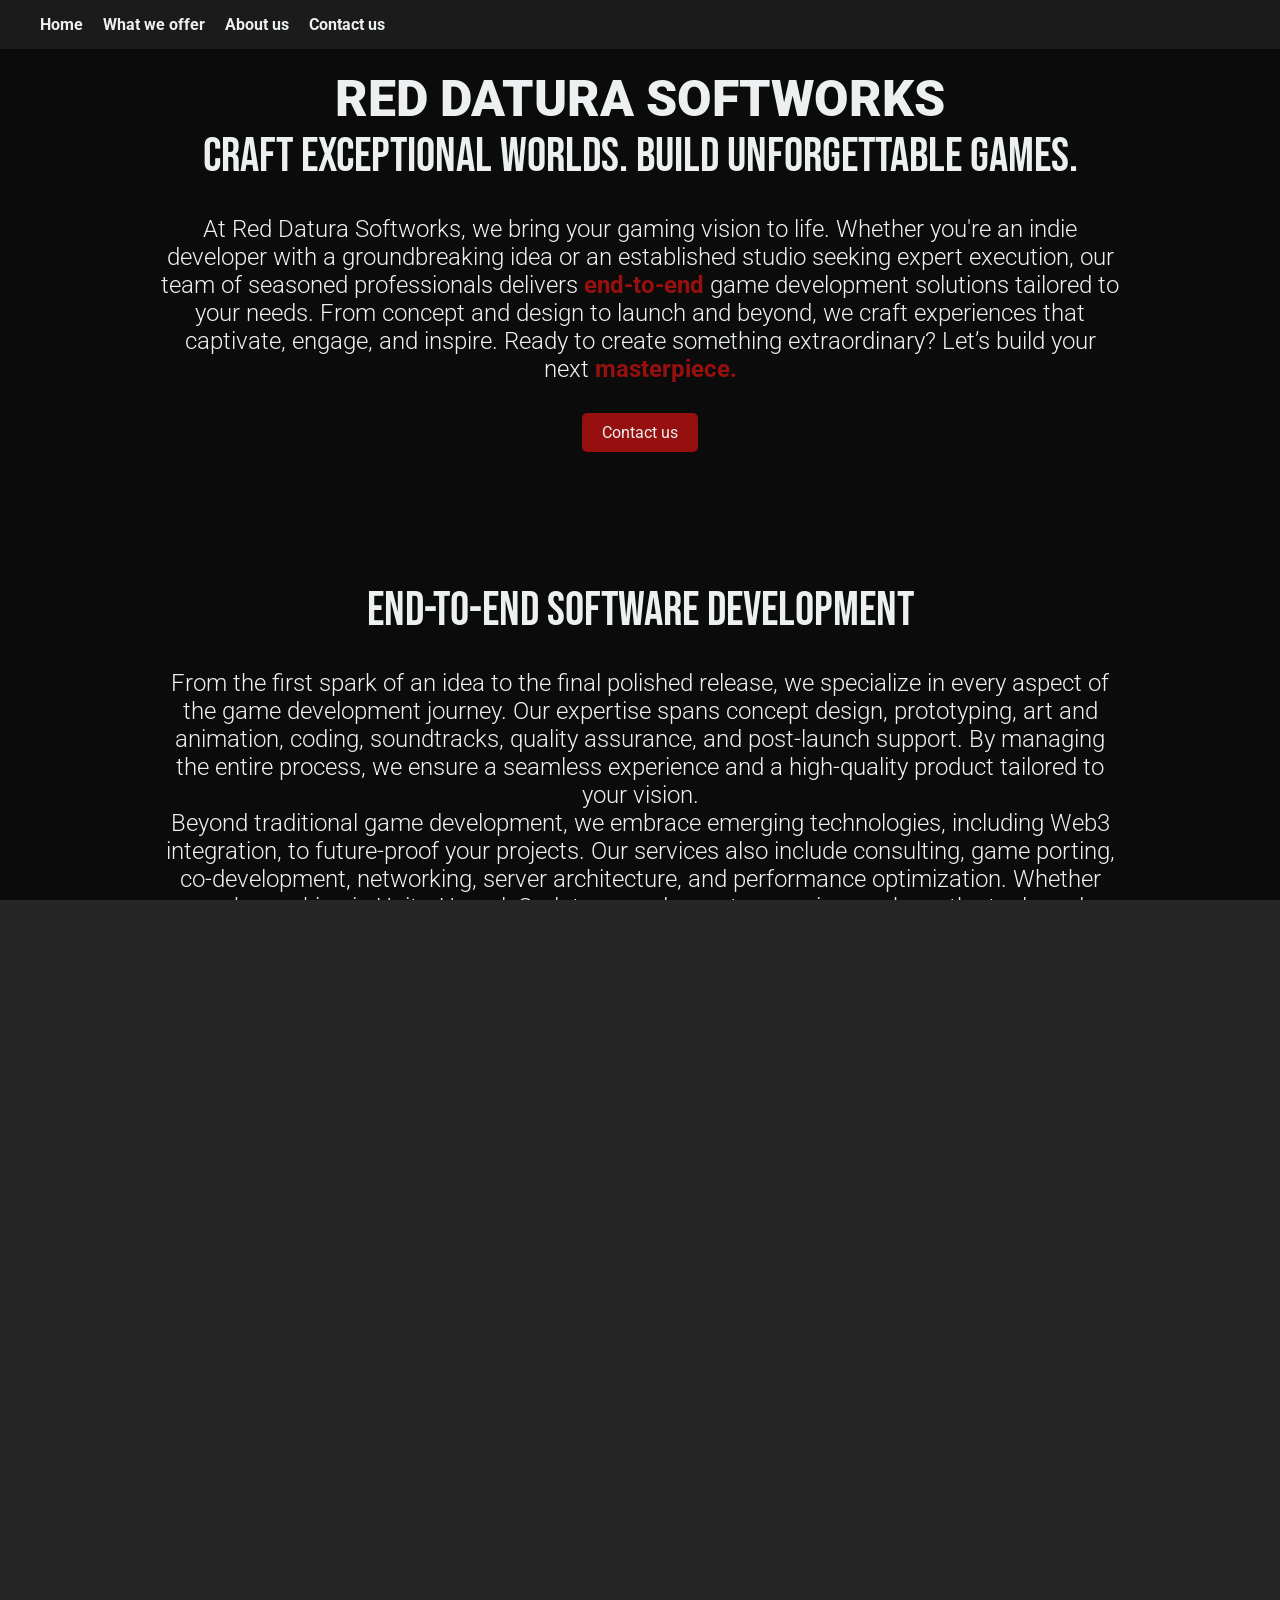
<file: index.html>
<!DOCTYPE html>
<html lang="en">

<head>
    <meta charset="UTF-8">
    <meta name="viewport" content="width=device-width, initial-scale=1.0">
    <!--  Essential META Tags -->
    <meta property="og:title" content="Red Datura Softworks">
    <meta property="og:type" content="website" />
    <meta property="og:image" content="https://reddatura.com/thumbnail.jpg">
    <meta property="og:url" content="https://reddatura.com/">
    <meta property="og:locale" content="en_US" />
    <!--<meta name="twitter:card" content="summary_large_image">-->

    <!--  Non-Essential, But Recommended -->
    <meta property="og:description" content="" />
    <meta property="og:site_name" content="Red Datura Softworks">
    <!--<meta name="twitter:image:alt" content="Alt text for image">-->

    <!--  Non-Essential, But Required for Analytics -->
    <!--<meta property="fb:app_id" content="your_app_id" />
    <meta name="twitter:site" content="@website-username">-->
    <title>RedDatura Softworks s.r.o.</title>
    <link rel="stylesheet" href="styles.css">
    <link rel="stylesheet" href="https://cdnjs.cloudflare.com/ajax/libs/font-awesome/5.15.3/css/all.min.css">
</head>

<body>
    <div class="container">
        <header>
            <nav>
                <ul>
                    <li><a href="#hero">Home</a></li>
                    <li><a href="#offer">What we offer</a></li>
                    <li><a href="#about_us">About us</a></li>
                    <li><a href="#touch">Contact us</a></li>
                </ul>
            </nav>
        </header>
        <section id="hero" class="hero-section">
            <div class="hero-content">
                <h1 class="logo">RED DATURA SOFTWORKS</h1>
                <h2>Craft Exceptional Worlds. Build Unforgettable Games.</h2>
                <p>
                    At Red Datura Softworks, we bring your gaming vision to life. 
                    Whether you're an indie developer with a groundbreaking idea 
                    or an established studio seeking expert execution, our 
                    team of seasoned professionals delivers <span style="font-weight:bold; color: #971010;">end-to-end</span> 
                    game development solutions tailored to your needs. 
                    From concept and design to launch and 
                    beyond, we craft experiences that captivate, engage, 
                    and inspire. Ready to create something extraordinary? 
                    Let’s build your next <span style="font-weight:bold; color: #971010;">masterpiece.</span>
                </p>
                <div class="hero-buttons">
                    <a href="#touch" class="btn-primary">Contact us</a>
                </div>
            </div>
        </section>
        <section id="offer" class="hero-section">
            <div class="hero-content">
                <h2>End-To-End Software development</h2>
                <p>
                    From the first spark of an idea to the final polished release, 
                    we specialize in every aspect of the game development journey. 
                    Our expertise spans concept design, prototyping, art and animation, 
                    coding, soundtracks, quality assurance, and post-launch support. 
                    By managing the entire process, we ensure a seamless experience and 
                    a high-quality product tailored to your vision.</br>
                    Beyond traditional game development, we embrace emerging technologies,
                    including Web3 integration, to future-proof your projects. Our 
                    services also include consulting, game porting, co-development, 
                    networking, server architecture, and performance optimization. 
                    Whether you’re working in Unity, Unreal, Godot, or need a custom 
                    engine, we have the tools and expertise to bring your ideas to life.</br>
                    With us, you get more than a team—you get a dedicated partner 
                    committed to crafting exceptional and unforgettable gaming experiences.
                </p>
                <ul>
                    //todo: list veci co robime 
                </ul>
            </div>
        </section>

        <section id="about_us" class="hero-section">
            <div class="hero-content">
                <h2>Who We Are</h2>
                <p>
                    We’re a collective of passionate artists, creators, 
                    and innovators with a shared love for games. Our 
                    team brings together talents from diverse disciplines—musicians 
                    who craft unforgettable soundscapes, 2D and 3D artists who 
                    breathe life into worlds, programmers who turn ideas into 
                    reality, and seasoned game development veterans who guide 
                    the journey from vision to execution.</br>
                    Each of us contributes a unique perspective and expertise, 
                    but we’re united by one mission: to create exceptional 
                    games that inspire and captivate players. Together, we’re 
                    here to transform your ideas into extraordinary experiences.
                </p>
            </div>
        </section>
        <section id="touch" class="hero-section">
            <div class="hero-content">
                <h2>Ready to Create Something Extraordinary?</h2>
                <p>Let’s turn your game idea into reality! Whether you’re 
                    in the early stages of planning or ready to kick off 
                    development, we’re here to collaborate and bring your
                    vision to life. Reach out to us today—we’d love 
                    to discuss how we can help you craft a game that stands out.
                </p>
            </div>
        </section>
        <section id="touch" class="hero-section">
            <div class="hero-content">
                <h2>Get in touch</h2>
                    <div class="form-center">
                        <form action="https://formsubmit.co/info@reddatura.com" method="POST">
                          <div class="txt_field">
                            <input type="text" name="name" id="name" required>
                            <span></span>
                            <label>Full Name</label>
                          </div>
        
                          <div class="txt_field">
                              <input type="text" name="email" id="email" required>
                              <span></span>
                              <label>Email</label>
                          </div>
                          <div class="txt_field">
                            <textarea name="message" id="message" cols="40" rows="15" required></textarea>
                            <!--<input type="text" name="message" id="message" required>
                            <span></span>-->
                            <label>Message</label>
                          </div>
                  
                          <div class="pass">
                              <input class="pass" type="reset" value="Reset">
                          </div>
                  
                          <input type="submit" value="Submit">
                          <input type="text" name="_honey" style="display:none">
                          <input type="hidden" name="_template" value="table">
                          <input type="hidden" name="_next" value="https://reddatura.com">
                        </form>
                      </div>
                </div>
               
        </section>
        <footer>
            <div class="footer-container">
                <div class="footer-about">
                    <h2><span>RED</span>DATURA<span> SOFTWORKS</span></h1>
                        <p>is your trusted partner in delivering top-notch audio excellence,
                            innovative software development, and strategic IT consulting,
                            tailored to meet the unique needs of your business.</p>
                </div>
                <div class="footer-links">
                    <h3>Quick Links</h3>
                    <ul>
                        <li><a href="#hero">Home</a></li>
                        <li><a href="#offer">What we offer</a></li>
                        <li><a href="#about_us">About us</a></li>
                        <li><a href="#touch">Contact us</a></li>
                    </ul>
                </div>
            </div>
            <div class="footer-bottom">
                <p>&copy; 2025 Red Datura Softworks s.r.o. All Rights Reserved.</p>
            </div>
        </footer>
    </div>
</body>

</html>
</file>
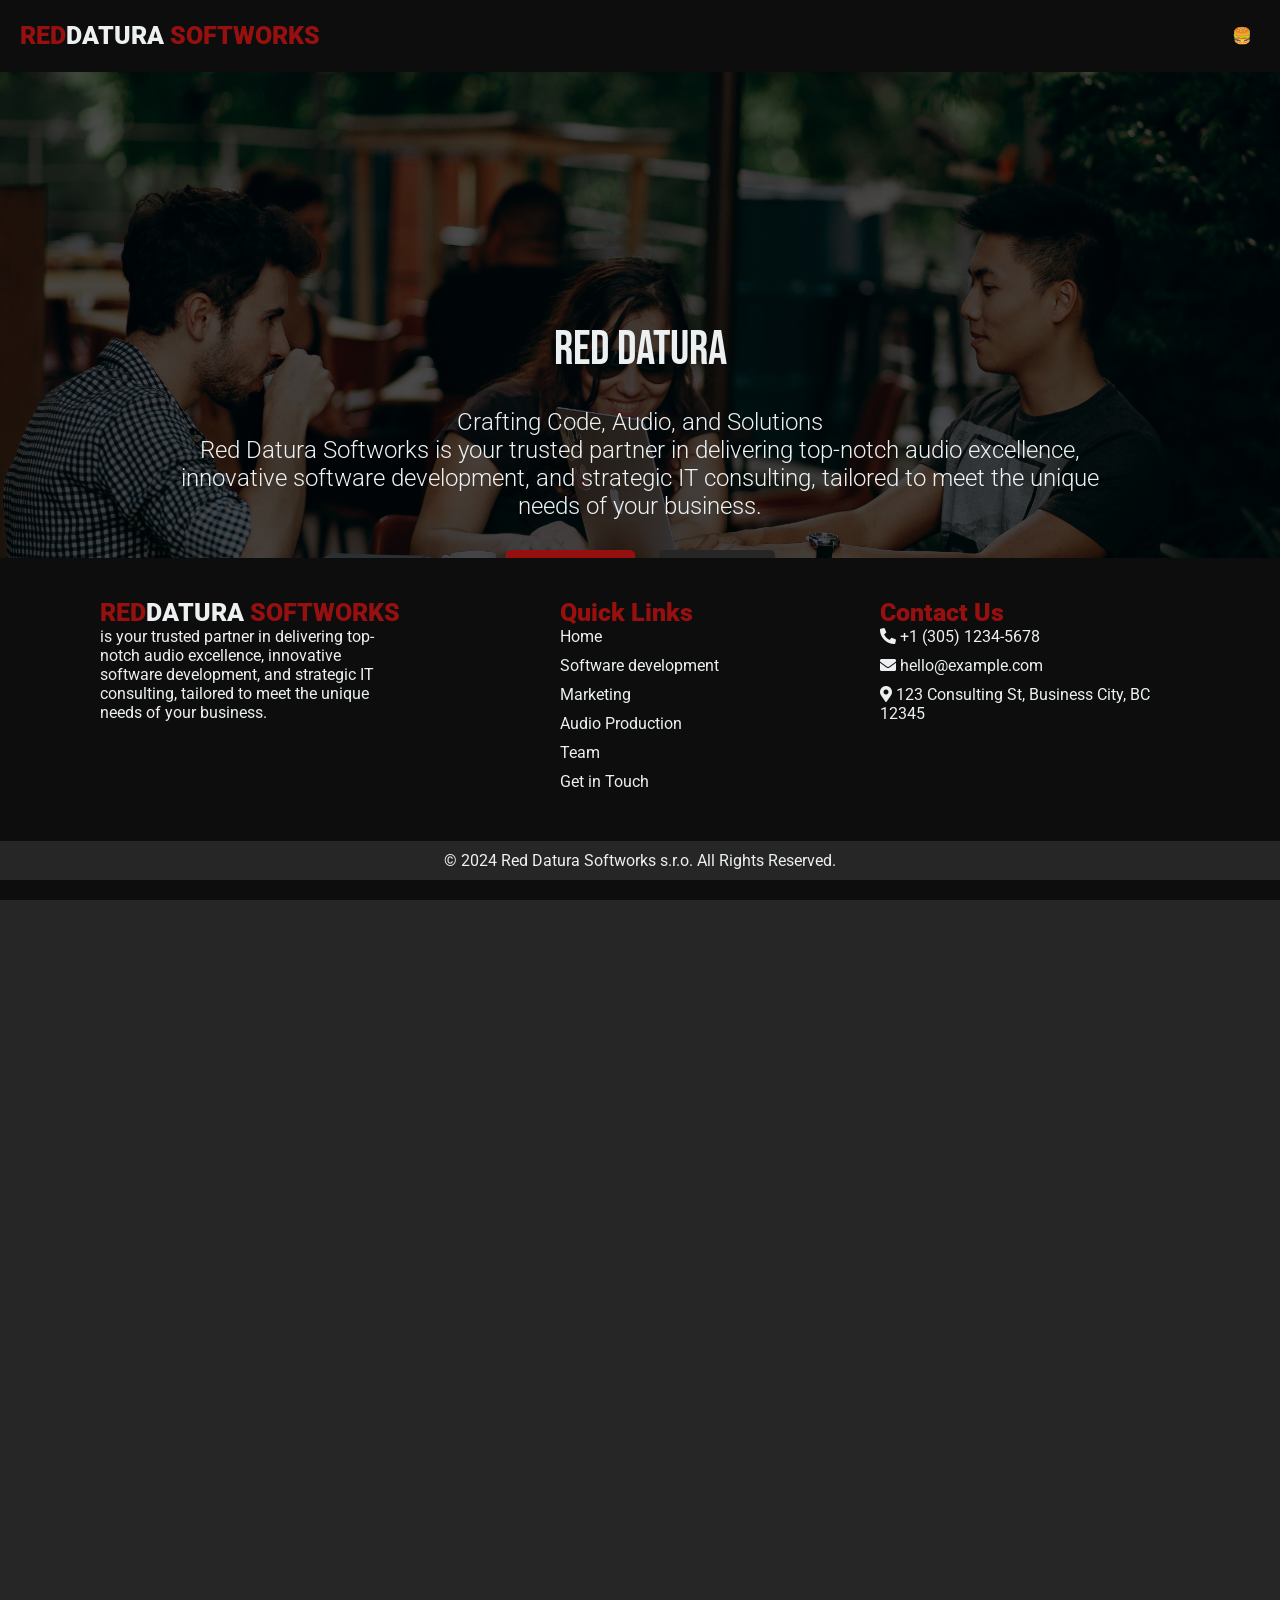
<file: old_site/index.html>
<!DOCTYPE html>
<html lang="en">

<head>
    <meta charset="UTF-8">
    <meta name="viewport" content="width=device-width, initial-scale=1.0">
    <!--  Essential META Tags -->
    <meta property="og:title" content="Red Datura Softworks">
    <meta property="og:type" content="website" />
    <meta property="og:image" content="https://reddatura.com/thumbnail.jpg">
    <meta property="og:url" content="https://reddatura.com/">
    <meta property="og:locale" content="en_US" />
    <!--<meta name="twitter:card" content="summary_large_image">-->

    <!--  Non-Essential, But Recommended -->
    <meta property="og:description"
        content="Red Datura Softworks offers high-quality Audio and Music Production services, including music composition, sound design, audio post-production, voiceover, Foley, and SFX. We bring your vision to life with expert craftsmanship and innovative soundscapes tailored to your project's needs." />
    <meta property="og:site_name" content="Red Datura Softworks">
    <!--<meta name="twitter:image:alt" content="Alt text for image">-->

    <!--  Non-Essential, But Required for Analytics -->
    <!--<meta property="fb:app_id" content="your_app_id" />
    <meta name="twitter:site" content="@website-username">-->
    <title>RedDatura Softworks s.r.o.</title>
    <link rel="stylesheet" href="styles.css">
    <link rel="stylesheet" href="https://cdnjs.cloudflare.com/ajax/libs/font-awesome/5.15.3/css/all.min.css">
</head>

<body>
    <div class="container">
        <header>
            <nav>
                <div class="logo">
                    <h1><span>RED</span>DATURA<span> SOFTWORKS</span></h1>
                </div>
                <label for='menu' tabindex="0">
                    🍔
                </label>
                <input id='menu' type='checkbox' />
                <ul>
                    <li><a href="#hero">Home</a></li>
                    <li><a href="#softworks">Software development</a></li>
                    <li><a href="#marketing">Marketing</a></li>
                    <li><a href="#audio">Audio Production</a></li>
                    <li><a href="#team">Team</a></li>
                    <li><a href="#touch">Get in Touch</a></li>
                </ul>
            </nav>
        </header>
        <section id="hero" class="hero-section">
            <div class="hero-content">
                <h2>Red Datura</h2>
                <p>Crafting Code, Audio, and Solutions</br>Red Datura Softworks
                    is your trusted partner in delivering top-notch audio excellence,
                    innovative software development, and strategic IT consulting,
                    tailored to meet the unique needs of your business.</p>
                <div class="hero-buttons">
                    <a href="#" class="btn-primary">Get in Touch</a>
                    <a href="#" class="btn-secondary">Read More</a>
                </div>
            </div>
        </section>
        <section id="softworks" class="content-section-softworks">
            <div class="content-container">
                <h2>Software development</h2>
                <p>At Red Datura Softworks, we are passionate about transforming ideas into functional,
                    efficient, and innovative software solutions. Our Software Development services
                    encompass a broad range of expertise, from custom application development to
                    complex systems integration. We are dedicated to providing high-quality, tailored
                    software solutions that meet your specific business needs.
                </p>
                <h3>Custom Software Development:</h3>
                <p>We specialize in building custom software solutions that align perfectly with your business
                    objectives. Whether you need a unique application, a robust enterprise system, or a user-friendly
                    mobile app, our team of skilled developers is here to turn your vision into reality.
                    Let Red Datura Softworks be your partner in achieving technological excellence.
                    Contact us today to discuss how our Software Development services can help your business thrive.</p>
            </div>
        </section>
        <section id="marketing" class="content-section-marketing">
            <div class="content-container">
                <h2>Marketing</h2>
                <p>Aliquam massa augue, finibus eget magna nec, faucibus condimentum leo.
                    In lorem nunc, dignissim eu est pharetra, auctor sagittis odio.
                    Ut rhoncus non leo vel sodales. Nullam arcu nulla, scelerisque at mi at,
                    lacinia elementum lorem.</p>
                <ul>
                    <li>Peter Hlavaty</li>
                    <li>Lukas Chudy</li>
                    <li>Laszlo Nagy</li>
                </ul>
            </div>
        </section>
        <section id="audio" class="content-section-audio">
            <div class="content-container">
                <h2>Audio and Music production</h2>
                <p>At Red Datura Softworks, we believe that sound is the heart of every successful
                    project. Our Audio and Music Production services are designed to bring your vision
                    to life through high-quality, innovative soundscapes. Whether you're a filmmaker,
                    game developer, advertiser, or musician, our team of experienced audio engineers
                    and producers is here to create the perfect audio experience for your needs.</br></br>
                    Let Red Datura Softworks be your trusted partner in creating exceptional
                    audio experiences. Contact us today to discuss how we can bring your project
                    to life with our Audio and Music Production services.
                </p>
            </div>
        </section>
        <section id="team" class="content-section-alt">
            <div class="content-container">
                <h2>Meet the Team</h2>
                <p>Aliquam massa augue, finibus eget magna nec, faucibus condimentum leo.
                    In lorem nunc, dignissim eu est pharetra, auctor sagittis odio.
                    Ut rhoncus non leo vel sodales. Nullam arcu nulla, scelerisque at mi at,
                    lacinia elementum lorem.</p>
                <ul>
                    <li>Peter Hlavaty</li>
                    <li>Lukas Chudy</li>
                    <li>Laszlo Nagy</li>
                </ul>
            </div>
        </section>
        <section id="touch" class="content-section-services">
            <div class="content-container">
                <h2>Bring your project to life</h2>
                <p>Sed quis odio faucibus, convallis augue sed, mattis mauris.
                    Phasellus vehicula turpis at nibh maximus, ac finibus velit
                    condimentum. Praesent imperdiet leo nec nisi iaculis, vel
                    mattis quam tristique. Fusce scelerisque tempor tortor vel viverra.
                    Cras id vestibulum orci, in lobortis tortor. Proin fermentum,
                    quam sodales ornare sagittis, quam erat tempor neque, blandit viverra
                    nibh ipsum tincidunt est. Orci varius natoque penatibus et magnis dis
                    parturient montes, nascetur ridiculus mus. Donec non lorem rhoncus,
                    volutpat ex et, fringilla ante. Etiam sem elit, facilisis non
                    eleifend eget, egestas venenatis augue. </p>
                <ul>
                    <li>Product Innovation</li>
                    <li>Service Optimization</li>
                    <li>Market Strategy</li>
                    <li>Financial Analysis</li>
                </ul>
            </div>
        </section>
        <footer>
            <div class="footer-container">
                <div class="footer-about">
                    <h2><span>RED</span>DATURA<span> SOFTWORKS</span></h1>
                        <p>is your trusted partner in delivering top-notch audio excellence,
                            innovative software development, and strategic IT consulting,
                            tailored to meet the unique needs of your business.</p>
                </div>
                <div class="footer-links">
                    <h3>Quick Links</h3>
                    <ul>
                        <li><a href="#hero">Home</a></li>
                        <li><a href="#softworks">Software development</a></li>
                        <li><a href="#marketing">Marketing</a></li>
                        <li><a href="#audio">Audio Production</a></li>
                        <li><a href="#team">Team</a></li>
                        <li><a href="#touch">Get in Touch</a></li>
                    </ul>
                </div>
                <div class="footer-contact">
                    <h3>Contact Us</h3>
                    <p><i class="fas fa-phone-alt"></i> +1 (305) 1234-5678</p>
                    <p><i class="fas fa-envelope"></i> hello@example.com</p>
                    <p><i class="fas fa-map-marker-alt"></i> 123 Consulting St, Business City, BC 12345</p>
                </div>
            </div>
            <div class="footer-bottom">
                <p>&copy; 2024 Red Datura Softworks s.r.o. All Rights Reserved.</p>
            </div>
            <div class="footer-simple">
                <p>&copy; 2024 Red Datura Softworks s.r.o. All Rights Reserved.</p>
            </div>
        </footer>
    </div>
</body>

</html>
</file>
<file: styles.css>
@import url('https://fonts.googleapis.com/css2?family=Bebas+Neue&display=swap');
@import url('https://fonts.googleapis.com/css2?family=Bebas+Neue&family=Roboto:ital,wght@0,100;0,300;0,400;0,500;0,700;0,900;1,100;1,300;1,400;1,500;1,700;1,900&display=swap');

* {
  margin: 0;
  padding: 0;
  box-sizing: border-box;
  font-family: "Roboto", sans-serif;
  font-weight: 400;
  font-style: normal;
  scroll-behavior: smooth;
}

html,
body {
  height: 100%;
  overflow-x: hidden;
  scroll-behavior: smooth;
  background-color: #262626;
}

header{
  position: fixed;
  left: 0;
  right: 0;
  z-index: 10;
  top: 0;
}

footer {
  bottom: 0;
}

.container {
  flex: 1;
  display: flex;
  flex-direction: column;
  justify-content: center;
}

section {
  min-height: 50vh;
  display: flex;
  justify-content: center;
  align-items: center;
  transition: transform 0.6s ease-in-out;
  padding: 20px;
  background-color: #f8f8f8;
  padding-top: 70px;
  padding-bottom: 70px;
}

.top-bar {
  background-color: #262626;
  color: #ecf0f1;
  padding: 10px 20px;
  font-size: 14px;
  display: flex;
  justify-content: space-between;
  flex-wrap: wrap;
}

.top-bar .left,
.top-bar .right {
  display: flex;
  align-items: center;
}

.top-bar .right span {
  margin-left: 20px;
}

.top-bar .right i {
  margin-right: 5px;
}

nav {
  display: flex;
  justify-content: space-between;
  align-items: center;
  padding: 15px 20px;
  background-color: #1b1b1b;
  flex-wrap: wrap;
  
}

nav input[type='checkbox'], nav label {
  display: none;
}

input[type='checkbox']:not(:checked)+ul {
  display: none;
}

nav label {
  text-align: right;
  display: block;
  padding: 0.5em;
  line-height: 1.6em;
  align-self: center;
}

h1 {
  color: #ecf0f1;
  font-family: "Roboto", sans-serif;
  font-weight: 900;
  font-style: normal;
  font-size: 50px;
}

nav .logo span {
  color: #971010;
  font-family: "Roboto", sans-serif;
  font-weight: 900;
  font-style: normal;
  font-size: 25px;
}

nav ul {
  list-style: none;
  display: flex;
  flex-wrap: wrap;
}

nav ul li {
  margin-left: 20px;
}

nav ul li a {
  color: #ecf0f1;
  text-decoration: none;
  font-weight: bold;
}

nav ul li a:hover,
nav ul li a.get-in-touch {
  color: #971010;
}

.hero-section {
  background: linear-gradient(rgba(0, 0, 0, 0.7),
      rgba(0, 0, 0, 0.7));
  color: #ecf0f1;
  position: relative;
  font-family: "Roboto", sans-serif;
  font-weight: 300;
  font-style: normal;
}

.hero-content {
  position: relative;
  z-index: 1;
  text-align: center;
  padding: 0 20px;
}

.hero-content h2 {
  font-size: 48px;
  margin-bottom: 20px;
  font-family: "Bebas Neue", sans-serif;
}

.hero-content p {
  font-size: 24px;
  margin-bottom: 30px;
  padding: 10px 10%;
  font-family: "Roboto", sans-serif;
  font-weight: 300;
  font-style: normal;
}

.hero-buttons a {
  padding: 10px 20px;
  text-decoration: none;
  margin: 0 10px;
  border-radius: 5px;
}

.btn-primary {
  background-color: #971010;
  color: #ecf0f1;
}

.btn-primary:hover {
  background-color: #9e3125;
}

.btn-secondary {
  background-color: #262626;
  color: #ecf0f1;
}

.btn-secondary:hover {
  background-color: #404040;
}

.content-section {
  background-color: #262626;
  text-align: center;
  padding: 50px 20px;
  color: #ecf0f1;
}






.form-center {
  display:flex;
  width: 100vw;
  font-size: 24px;
  margin-bottom: 30px;
  padding: 0px 10%;
  font-family: "Roboto", sans-serif;
  font-weight: 300;
  font-style: normal;
}

.form-center form{
  box-sizing: border-box;
}

form .txt_field{
  position: relative;
  border-bottom: 2px solid #ecf0f1;
  margin: 30px 0;
  width: 80vw;
  
}
.txt_field input{
  width: 100%;
  padding: 0 5px;
  height: 40px;
  font-size: 16px;
  border: none;
  background: none;
  outline: none;
  color: #ecf0f1;

}

textarea {
  resize: none;
  min-height: 25%;
}

.txt_field textarea{
  width: 100%;
  padding: 0 5px;
  height: 10%;
  font-size: 16px;
  border: none;
  background: none;
  outline: none;
  color: #ecf0f1;

}
.txt_field label{
  position: absolute;
  top: 50%;
  left: 5px;
  color: #ecf0f1;
  transform: translateY(-50%);
  font-size: 16px;
  pointer-events: none;
  transition: .5s;
}
.txt_field span::before{
  content: '';
  position: absolute;
  top: 40px;
  left: 0;
  width: 0%;
  height: 2px;
  background: #971010;
  transition: .5s;
}

.txt_field textarea:focus ~ label,
.txt_field textarea:valid ~ label{
  top: -15px;
  color: #971010;
}
.txt_field textarea:focus ~ span::before,
.txt_field textarea:valid ~ span::before{
  width: 100%;
}

.txt_field input:focus ~ label,
.txt_field input:valid ~ label{
  top: -5px;
  color: #971010;
}
.txt_field input:focus ~ span::before,
.txt_field input:valid ~ span::before{
  width: 100%;
}
.pass{
  padding: 10px 20px;
  text-decoration: none;
  margin: 0 10px;
  border-radius: 5px;
  background: #0c0c0c;
  color: #ecf0f1;
  border:none;
}
.pass:hover{
  text-decoration: underline;
  
}
input[type="submit"]{
  padding: 10px 5%;
  text-decoration: none;
  margin: 0 10px;
  border-radius: 5px;
  background: #971010;
  color: #ecf0f1;
  border:none;
  font-size: 16px;

  /*
  width: 100%;
  height: 50px;
  border-radius: 5px;
  font-size: 18px;
  font-weight: 700;
  cursor: pointer;
  outline: none;
  */
}
input[type="submit"]:hover{
  background-color: #9e3125;
  transition: .5s;
}







.content-section-alt {
  background: linear-gradient(rgba(0, 0, 0, 0.7),
      rgba(0, 0, 0, 0.7));
  color: #ecf0f1;
  padding: 50px 20px;
  text-align: center;
}

.content-section-services {
  background: linear-gradient(rgba(0, 0, 0, 0.7),
      rgba(0, 0, 0, 0.7));
  padding: 50px 20px;
  color: #ecf0f1;
  text-align: center;
}

.content-section-audio {
  background: linear-gradient(rgba(0, 0, 0, 0.7),
      rgba(0, 0, 0, 0.7));
  padding: 50px 20px;
  color: #ecf0f1;
  text-align: center;
}

.content-section-marketing {
  background: linear-gradient(rgba(0, 0, 0, 0.7),
      rgba(0, 0, 0, 0.7));
  padding: 50px 20px;
  color: #ecf0f1;
  text-align: center;
}

.content-section-softworks {
  background: linear-gradient(rgba(0, 0, 0, 0.7),
      rgba(0, 0, 0, 0.7));
  padding: 50px 20px;
  color: #ecf0f1;
  text-align: center;
}

.content-container {
  max-width: 800px;
  margin: 0 auto;
  font-family: "Roboto", sans-serif;
  font-weight: 300;
  font-style: normal;
}

.content-container h2 {
  font-size: 36px;
  margin-bottom: 20px;
  font-family: "Bebas Neue", sans-serif;
}

.content-container p {
  font-size: 18px;
  margin-bottom: 20px;
}

.content-container ul {
  list-style: none;
  padding: 0;
}

.content-container ul li {
  font-size: 18px;
  margin-bottom: 10px;
}

footer {
  background-color: #262626;
  color: #ecf0f1;
  padding: 20px 0;
}

.footer-container {
  display: flex;
  justify-content: space-around;
  flex-wrap: wrap;
  padding: 20px;
}

.footer-about,
.footer-links,
.footer-contact {
  max-width: 300px;
  margin-bottom: 20px;
}

.footer-about h2 {
  font-family: "Roboto", sans-serif;
  font-weight: 900;
  font-style: normal;
  font-size: 25px;
}

.footer-about h2 span,
.footer-links h3,
.footer-contact h3 {
  color: #971010;
  font-family: "Roboto", sans-serif;
  font-weight: 900;
  font-style: normal;
  font-size: 25px;
}

.footer-links ul {
  list-style: none;
  padding: 0;
}

.footer-links ul li {
  margin-bottom: 10px;
}

.footer-links ul li a {
  color: #ecf0f1;
  text-decoration: none;
}

.footer-links ul li a:hover {
  color: #971010;
}

.footer-contact p {
  margin-bottom: 10px;
}

.footer-bottom {
  text-align: center;
  padding: 10px;
  background-color: #0D0D0D;
}

.footer-simple {
  display: none;
  padding: 10px;
  background-color: #262626;
  color: #ecf0f1;
}

/* Responsive Design */
@media (max-width: 768px) {
  .top-bar {
    font-size: 12px;
    padding: 10px 10px;
  }

  .top-bar .right span {
    margin-left: 10px;
  }

  nav ul {
    flex-direction: column;
    margin-top: 10px;
  }

  nav ul li {
    margin-left: 0;
    margin-bottom: 10px;
  }

  .hero-content h2 {
    font-size: 36px;
  }

  .hero-content p {
    font-size: 16px;
  }

  .hero-buttons a {
    padding: 8px 15px;
    margin: 5px 0;
  }

  .content-container h2 {
    font-size: 28px;
  }

  .content-container p,
  .content-container ul li {
    font-size: 16px;
  }

  .footer-about,
  .footer-links,
  .footer-contact {
    max-width: 100%;
    margin-bottom: 20px;
  }
}

@media (max-width: 480px) {
  nav {
    flex-direction: row;
    flex-wrap: wrap;
    margin-left: 0;
    margin-right: 0;
}
/* Because we are in mobile mode, we want to display it as a
   vertical list */
nav ul {
    display: block;
}
/* We have two lists: the first one are the always visibile items
   in the menu bar. The second one is the one that will be hidden */
nav ul:last-child {
    width: 100%;
    flex-basis: 100%;
}
nav ul li {
    margin-bottom: 0;
    width: 100%;
    text-align: right;
    padding: 0.5em;
}

  .hero-content h2 {
    font-size: 28px;
  }

  .hero-content p {
    font-size: 14px;
  }

  .hero-buttons a {
    padding: 7px 12px;
    margin: 5px 0;
  }

  .content-container h2 {
    font-size: 24px;
  }

  .content-container p,
  .content-container ul li {
    font-size: 14px;
  }

  .footer-container {
    flex-direction: column;
    align-items: center;
    text-align: center;
  }

  .footer-about,
  .footer-links,
  .footer-contact {
    max-width: 100%;
    margin-bottom: 20px;
  }

  .footer-container,
  .footer-bottom {
    display: none;
  }

  .footer-simple {
    display: block;
  }
}
</file>
<file: old_site/styles.css>
@import url('https://fonts.googleapis.com/css2?family=Bebas+Neue&display=swap');
@import url('https://fonts.googleapis.com/css2?family=Bebas+Neue&family=Roboto:ital,wght@0,100;0,300;0,400;0,500;0,700;0,900;1,100;1,300;1,400;1,500;1,700;1,900&display=swap');

* {
  margin: 0;
  padding: 0;
  box-sizing: border-box;
  font-family: "Roboto", sans-serif;
  font-weight: 400;
  font-style: normal;
  scroll-behavior: smooth;
}

html,
body {
  height: 100%;
  overflow-x: hidden;
  scroll-behavior: smooth;
  background-color: #262626;
}

header,
footer {
  position: fixed;
  left: 0;
  right: 0;
  z-index: 10;
}

header {
  top: 0;
}

footer {
  bottom: 0;
}

.container {
  flex: 1;
  display: flex;
  flex-direction: column;
  justify-content: center;
}

section {
  min-height: 100vh;
  display: flex;
  justify-content: center;
  align-items: center;
  transition: transform 0.6s ease-in-out;
  padding: 20px;
  background-color: #f8f8f8;
  padding-top: 70px;
  padding-bottom: 70px;
}

.top-bar {
  background-color: #262626;
  color: #ecf0f1;
  padding: 10px 20px;
  font-size: 14px;
  display: flex;
  justify-content: space-between;
  flex-wrap: wrap;
}

.top-bar .left,
.top-bar .right {
  display: flex;
  align-items: center;
}

.top-bar .right span {
  margin-left: 20px;
}

.top-bar .right i {
  margin-right: 5px;
}

nav {
  display: flex;
  justify-content: space-between;
  align-items: center;
  padding: 15px 20px;
  background-color: #0D0D0D;
  flex-wrap: wrap;
  
}

nav input[type='checkbox'], nav label {
  display: none;
}

input[type='checkbox']:not(:checked)+ul {
  display: none;
}

nav label {
  text-align: right;
  display: block;
  padding: 0.5em;
  line-height: 1.6em;
  align-self: center;
}

nav .logo h1 {
  color: #ecf0f1;
  font-family: "Roboto", sans-serif;
  font-weight: 900;
  font-style: normal;
  font-size: 25px;
}

nav .logo span {
  color: #971010;
  font-family: "Roboto", sans-serif;
  font-weight: 900;
  font-style: normal;
  font-size: 25px;
}

nav ul {
  list-style: none;
  display: flex;
  flex-wrap: wrap;
}

nav ul li {
  margin-left: 20px;
}

nav ul li a {
  color: #ecf0f1;
  text-decoration: none;
  font-weight: bold;
}

nav ul li a:hover,
nav ul li a.get-in-touch {
  color: #971010;
}

.hero-section {
  background: linear-gradient(rgba(0, 0, 0, 0.7),
      rgba(0, 0, 0, 0.7)),
    url('img/groupphoto.jpg') no-repeat center center/cover;
  color: #ecf0f1;
  position: relative;
  font-family: "Roboto", sans-serif;
  font-weight: 300;
  font-style: normal;
}

.hero-content {
  position: relative;
  z-index: 1;
  text-align: center;
  padding: 0 20px;
}

.hero-content h2 {
  font-size: 48px;
  margin-bottom: 20px;
  font-family: "Bebas Neue", sans-serif;
}

.hero-content p {
  font-size: 24px;
  margin-bottom: 30px;
  padding: 10px 10%;
  font-family: "Roboto", sans-serif;
  font-weight: 300;
  font-style: normal;
}

.hero-buttons a {
  padding: 10px 20px;
  text-decoration: none;
  margin: 0 10px;
  border-radius: 5px;
}

.btn-primary {
  background-color: #971010;
  color: #ecf0f1;
}

.btn-primary:hover {
  background-color: #9e3125;
}

.btn-secondary {
  background-color: #262626;
  color: #ecf0f1;
}

.btn-secondary:hover {
  background-color: #404040;
}

.content-section {
  background-color: #262626;
  text-align: center;
  padding: 50px 20px;
  color: #ecf0f1;
}

.content-section-alt {

  padding: 50px 20px;
  background-color: #262626;
  color: #ecf0f1;
  text-align: center;
}

.content-section-services {
  background: linear-gradient(rgba(0, 0, 0, 0.7),
      rgba(0, 0, 0, 0.7)),
    url('img/workingman.jpg') no-repeat center center/cover;
  padding: 50px 20px;
  color: #ecf0f1;
  text-align: center;
}

.content-section-audio {
  background: linear-gradient(rgba(0, 0, 0, 0.7),
      rgba(0, 0, 0, 0.7)),
    url('img/sliders.jpg') no-repeat center center/cover;
  padding: 50px 20px;
  color: #ecf0f1;
  text-align: center;
}

.content-section-marketing {
  background: linear-gradient(rgba(0, 0, 0, 0.7),
      rgba(0, 0, 0, 0.7)),
    url('img/fitness.jpg') no-repeat center center/cover;
  padding: 50px 20px;
  color: #ecf0f1;
  text-align: center;
}

.content-section-softworks {
  background: linear-gradient(rgba(0, 0, 0, 0.7),
      rgba(0, 0, 0, 0.7)),
    url('img/game.jpg') no-repeat center center/cover;
  padding: 50px 20px;
  color: #ecf0f1;
  text-align: center;
}

.content-container {
  max-width: 800px;
  margin: 0 auto;
  font-family: "Roboto", sans-serif;
  font-weight: 300;
  font-style: normal;
}

.content-container h2 {
  font-size: 36px;
  margin-bottom: 20px;
  font-family: "Bebas Neue", sans-serif;
}

.content-container p {
  font-size: 18px;
  margin-bottom: 20px;
}

.content-container ul {
  list-style: none;
  padding: 0;
}

.content-container ul li {
  font-size: 18px;
  margin-bottom: 10px;
}

footer {
  background-color: #0D0D0D;
  color: #ecf0f1;
  padding: 20px 0;
}

.footer-container {
  display: flex;
  justify-content: space-around;
  flex-wrap: wrap;
  padding: 20px;
}

.footer-about,
.footer-links,
.footer-contact {
  max-width: 300px;
  margin-bottom: 20px;
}

.footer-about h2 {
  font-family: "Roboto", sans-serif;
  font-weight: 900;
  font-style: normal;
  font-size: 25px;
}

.footer-about h2 span,
.footer-links h3,
.footer-contact h3 {
  color: #971010;
  font-family: "Roboto", sans-serif;
  font-weight: 900;
  font-style: normal;
  font-size: 25px;
}

.footer-links ul {
  list-style: none;
  padding: 0;
}

.footer-links ul li {
  margin-bottom: 10px;
}

.footer-links ul li a {
  color: #ecf0f1;
  text-decoration: none;
}

.footer-links ul li a:hover {
  color: #971010;
}

.footer-contact p {
  margin-bottom: 10px;
}

.footer-bottom {
  text-align: center;
  padding: 10px;
  background-color: #262626;
}

.footer-simple {
  display: none;
  padding: 10px;
  background-color: #262626;
  color: #ecf0f1;
}

/* Responsive Design */
@media (max-width: 768px) {
  .top-bar {
    font-size: 12px;
    padding: 10px 10px;
  }

  .top-bar .right span {
    margin-left: 10px;
  }

  nav ul {
    flex-direction: column;
    margin-top: 10px;
  }

  nav ul li {
    margin-left: 0;
    margin-bottom: 10px;
  }

  .hero-content h2 {
    font-size: 36px;
  }

  .hero-content p {
    font-size: 16px;
  }

  .hero-buttons a {
    padding: 8px 15px;
    margin: 5px 0;
  }

  .content-container h2 {
    font-size: 28px;
  }

  .content-container p,
  .content-container ul li {
    font-size: 16px;
  }

  .footer-about,
  .footer-links,
  .footer-contact {
    max-width: 100%;
    margin-bottom: 20px;
  }
}

@media (max-width: 480px) {
  nav {
    flex-direction: row;
    flex-wrap: wrap;
    margin-left: 0;
    margin-right: 0;
}
/* Because we are in mobile mode, we want to display it as a
   vertical list */
nav ul {
    display: block;
}
/* We have two lists: the first one are the always visibile items
   in the menu bar. The second one is the one that will be hidden */
nav ul:last-child {
    width: 100%;
    flex-basis: 100%;
}
nav ul li {
    margin-bottom: 0;
    width: 100%;
    text-align: right;
    padding: 0.5em;
}

  .hero-content h2 {
    font-size: 28px;
  }

  .hero-content p {
    font-size: 14px;
  }

  .hero-buttons a {
    padding: 7px 12px;
    margin: 5px 0;
  }

  .content-container h2 {
    font-size: 24px;
  }

  .content-container p,
  .content-container ul li {
    font-size: 14px;
  }

  .footer-container {
    flex-direction: column;
    align-items: center;
    text-align: center;
  }

  .footer-about,
  .footer-links,
  .footer-contact {
    max-width: 100%;
    margin-bottom: 20px;
  }

  .footer-container,
  .footer-bottom {
    display: none;
  }

  .footer-simple {
    display: block;
  }
}
</file>
